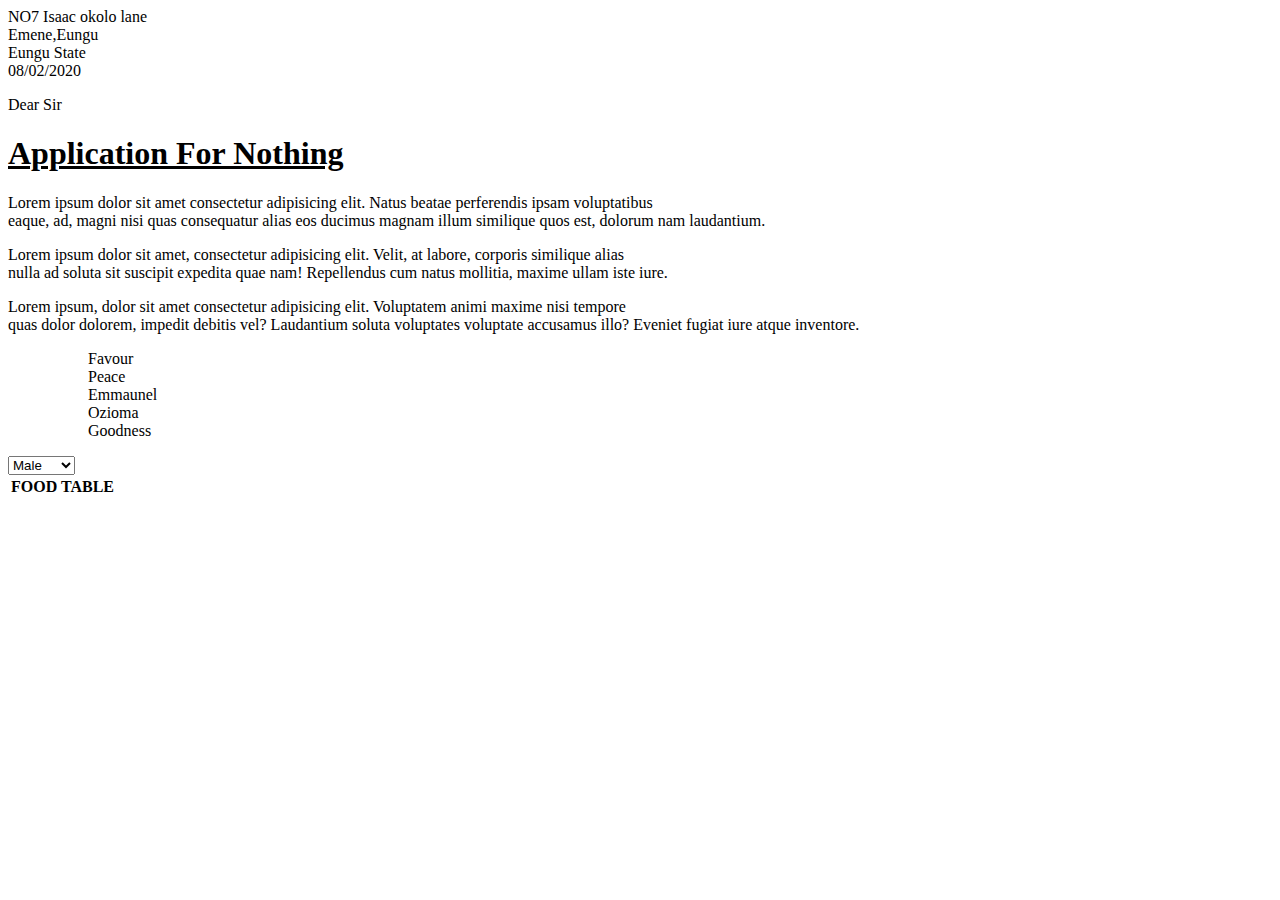
<file: index.html>
<!DOCTYPE html>
<html>
    <head>
        <title>

        </title>

    </head>
    <body>
        NO7 Isaac okolo lane<br>Emene,Eungu<br> Eungu State<br>08/02/2020
        <P>Dear Sir</P>
        <h1><u>Application For Nothing</u></h1>
        <p>Lorem ipsum dolor sit amet consectetur adipisicing elit. Natus beatae perferendis ipsam voluptatibus<br> eaque, ad, magni nisi quas consequatur alias eos ducimus magnam illum similique quos est, dolorum nam laudantium.</p>
        <p>Lorem ipsum dolor sit amet, consectetur adipisicing elit. Velit, at labore, corporis similique alias<br> nulla ad soluta sit suscipit expedita quae nam! Repellendus cum natus mollitia, maxime ullam iste iure.</p>
        <p>Lorem ipsum, dolor sit amet consectetur adipisicing elit. Voluptatem animi maxime nisi tempore<br> quas dolor dolorem, impedit debitis vel? Laudantium soluta voluptates voluptate accusamus illo? Eveniet fugiat iure atque inventore.</p>
        
        <ol>
            <ul>Favour</ul>
            <ul>Peace</ul>
            <ul>Emmaunel</ul>
            <ul>Ozioma</ul>
            <ul>Goodness</ul>
        </ol>
        <select>
            <option>
                Male
            </option>
            <option>Female</option>
        </select><br>

        <table>
            <th>FOOD TABLE</th>
            
        </table>
    </body>
</html>
</file>
